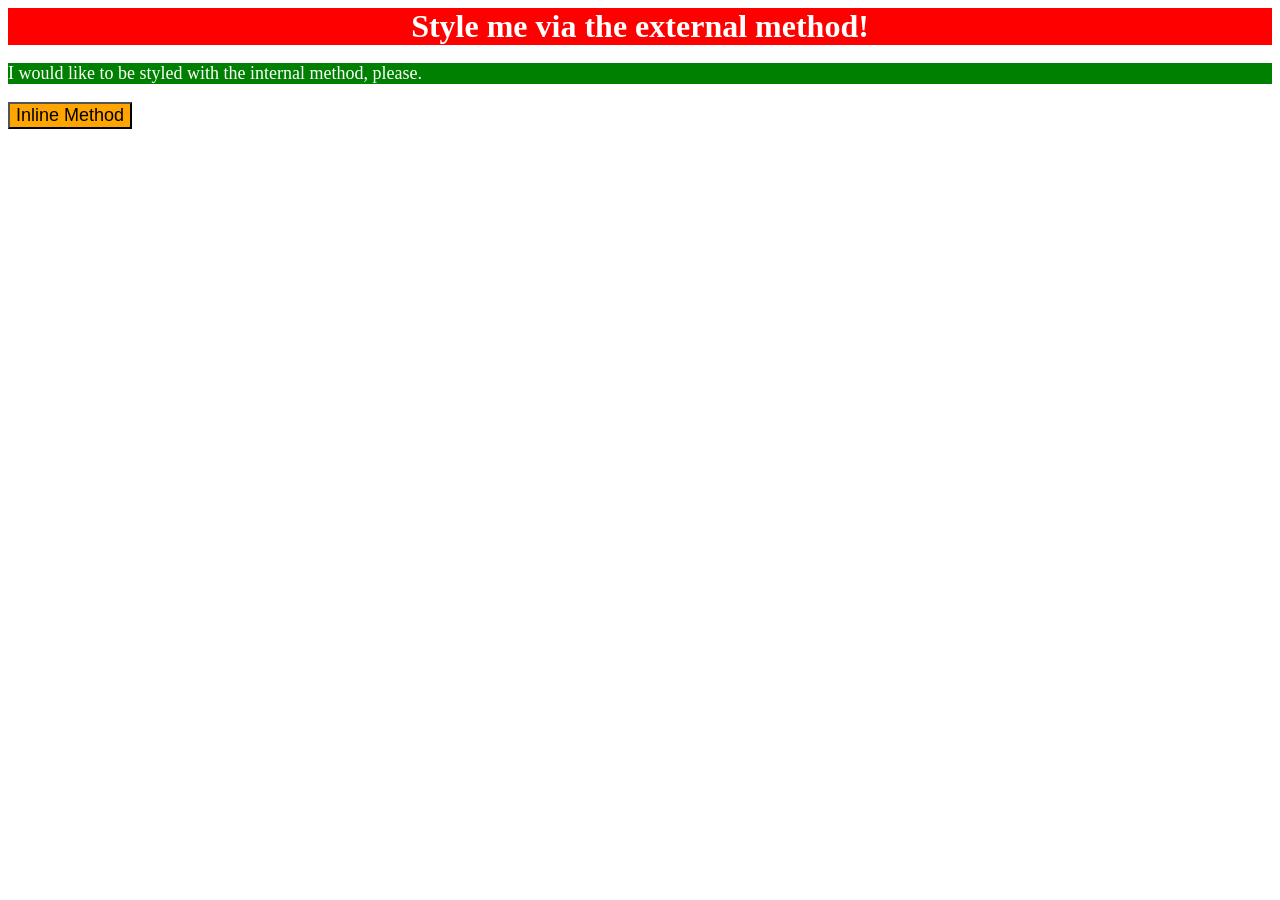
<file: foundations/intro-to-css/01-css-methods/index.html>
<!DOCTYPE html>
<html lang="en">
  <head>
    <meta charset="UTF-8">
    <meta http-equiv="X-UA-Compatible" content="IE=edge">
    <meta name="viewport" content="width=device-width, initial-scale=1.0">
    <title>Methods for Adding CSS</title>
    <style>
      p {
        background: green;
        font-size: 18px;
        color: white;

      }
    </style>
    <link rel="stylesheet" href="styles.css">
  </head>
  <body>
    <div>Style me via the external method!</div>
    <p>I would like to be styled with the internal method, please.</p>
    <button style=" background: orange; font-size: 18px;">Inline Method</button>
  </body>
</html>
</file>
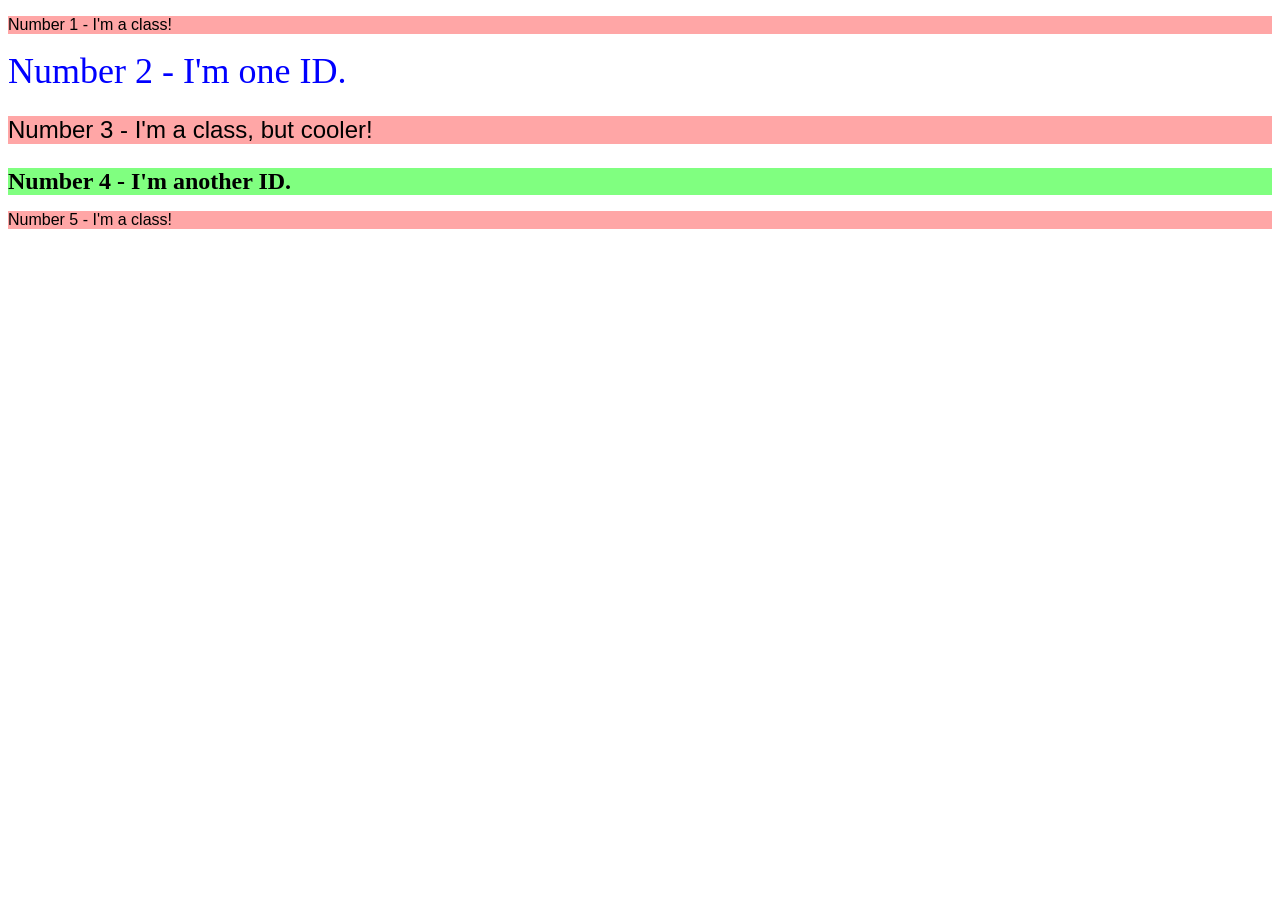
<file: foundations/intro-to-css/02-class-id-selectors/index.html>
<!DOCTYPE html>
<html lang="en">
  <head>
    <meta charset="UTF-8">
    <meta http-equiv="X-UA-Compatible" content="IE=edge">
    <meta name="viewport" content="width=device-width, initial-scale=1.0">
    <title>Class and ID Selectors</title>
    <link rel="stylesheet" href="style.css">
  </head>
  <body>
    <p class="odd">Number 1 - I'm a class!</p>
    <div id="blue">Number 2 - I'm one ID.</div>
    <p class="odd big">Number 3 - I'm a class, but cooler!</p>
    <div id="green">Number 4 - I'm another ID.</div>
    <p class="odd">Number 5 - I'm a class!</p>
  </body>
</html>
</file>
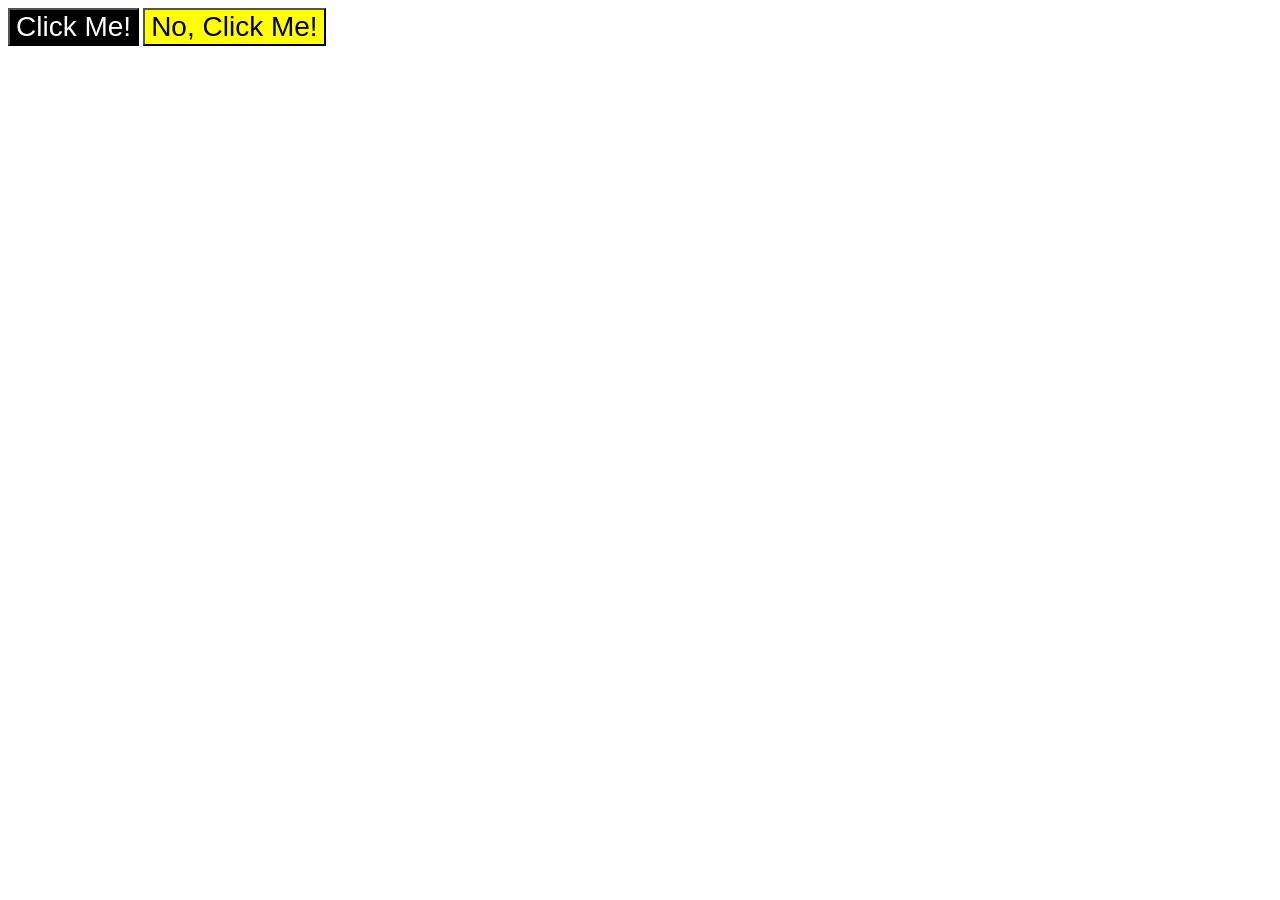
<file: foundations/intro-to-css/03-grouping-selectors/index.html>
<!DOCTYPE html>
<html lang="en">
  <head>
    <meta charset="UTF-8">
    <meta http-equiv="X-UA-Compatible" content="IE=edge">
    <meta name="viewport" content="width=device-width, initial-scale=1.0">
    <title>Grouping Selectors</title>
    <link rel="stylesheet" href="style.css">
  </head>
  <body>
    <button class="btn click">Click Me!</button>
    <button class=" btn noclick">No, Click Me!</button>
  </body>
</html>
</file>
<file: foundations/intro-to-css/01-css-methods/styles.css>
div {
    background: red;
    color: white;
    font-size: 32px;
    text-align: center;
    font-weight: bold;
 }
</file>
<file: foundations/intro-to-css/02-class-id-selectors/style.css>
/* Add CSS Styling */
.odd {
    background: rgb(255, 166, 166);
    font-family:Verdana, Geneva, Tahoma, sans-serif ;
}

#blue {
    color: rgb(0, 0, 255);
    font-size: 36px;
}

.big {
    font-size: 24px;
}

#green {
    background: rgb(128, 255, 128);
    font-size: 24px;
    font-weight: bold;
}
</file>
<file: foundations/intro-to-css/03-grouping-selectors/style.css>
/* Add CSS Styling */
.btn {
    font-size: 28px;
    font-family: Helvetica, Times 'Times New Roman', sans-serif; 
}

.click {
    background: black;
    color: white;
}

.noclick {
    background: yellow;
}
</file>
